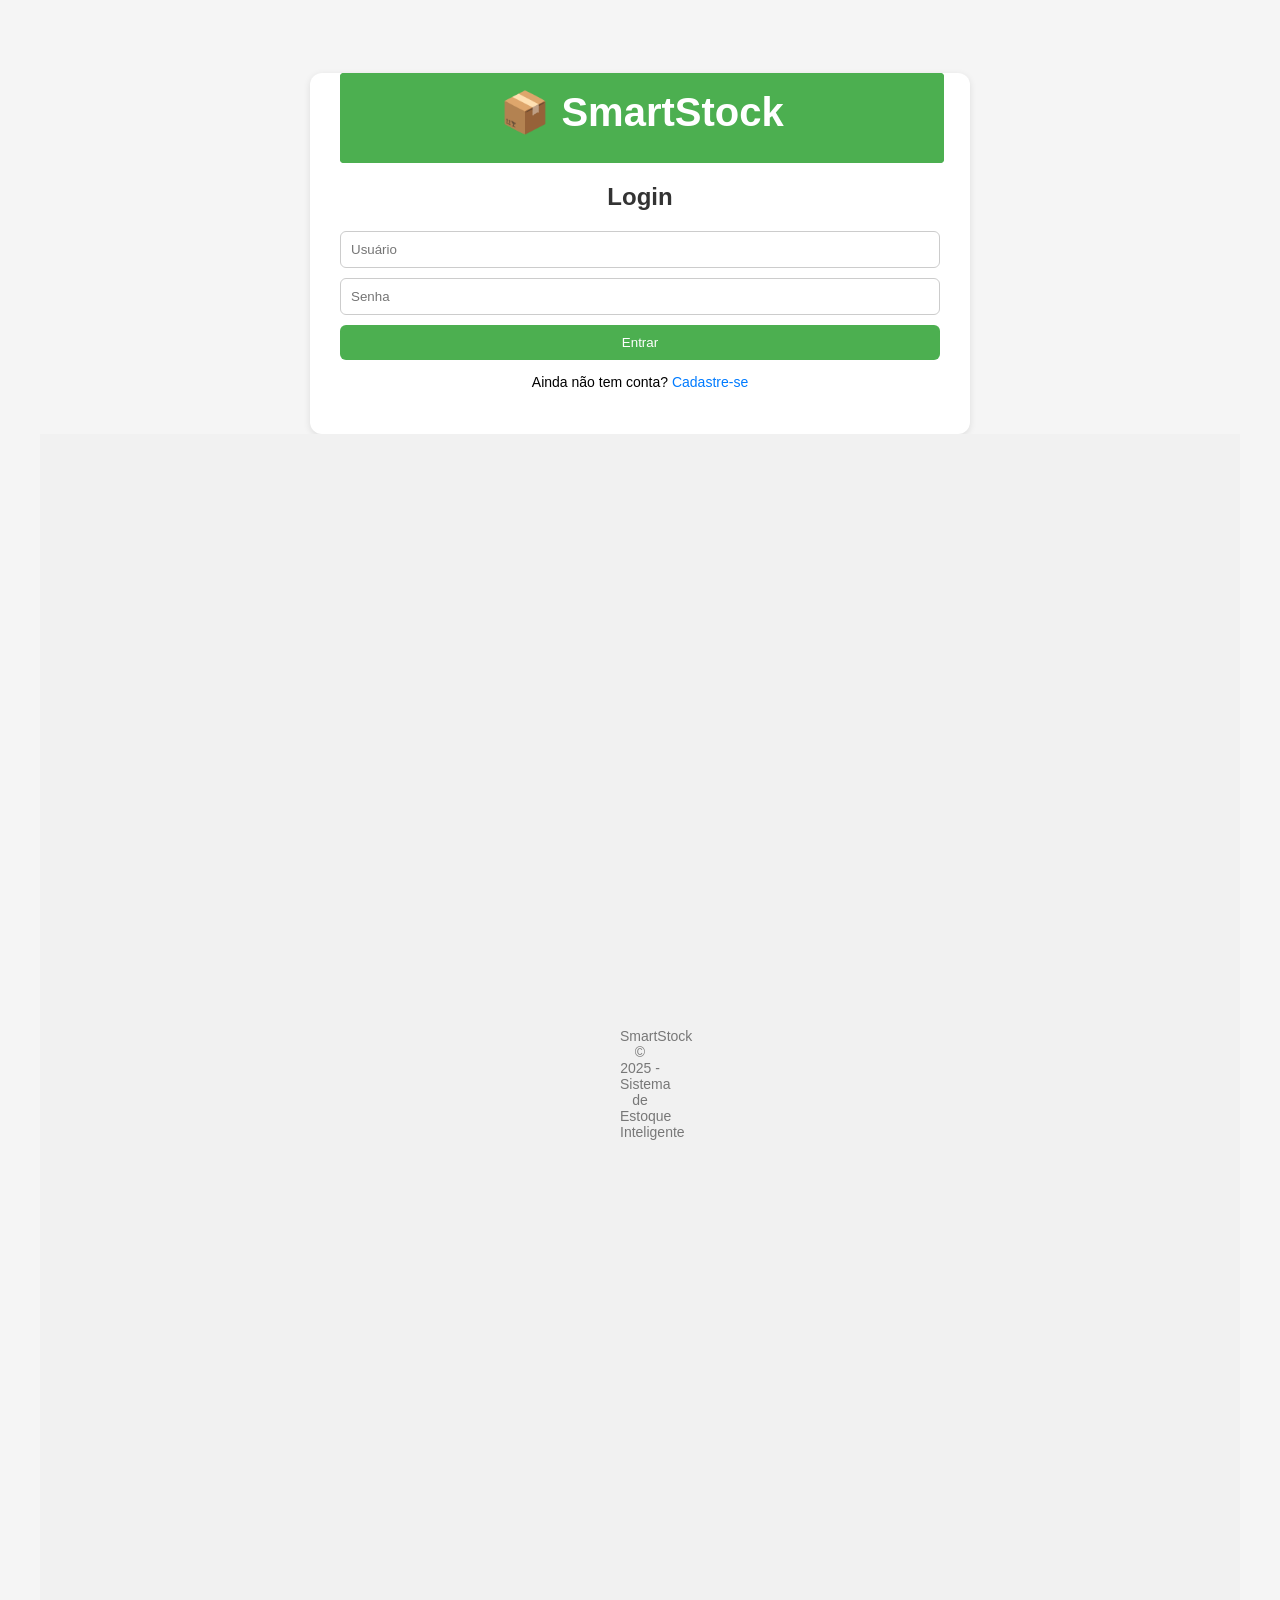
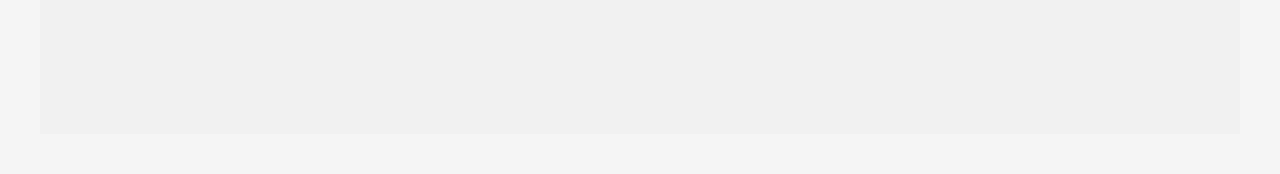
<file: index.html>
<!DOCTYPE html>
<html lang="pt-br">
<head>
  <meta charset="UTF-8">
  <title>SmartStock - Login & Cadastro</title>
  <link rel="stylesheet" href="style.css">
</head>
<body>
  <div class="container">

    <div id="login-box" class="box">
      <h2 id="logo"><fieldset>📦 SmartStock</fieldset></h2>
      <h2><b>  Login</b></h2>
      <form id="login-form">
        <input type="text" id="login-usuario" placeholder="Usuário" required>
        <input type="password" id="login-senha" placeholder="Senha" required>
        <button type="submit">Entrar</button>
      </form>
      <p>Ainda não tem conta?    
        <a href="#" onclick="mostrarCadastro()">Cadastre-se</a>
      </p>
      <p id="login-msg" class="msg"></p>
    </div>

    <div id="cadastro-box" class="box hidden">
      <h2>📝 Cadastro</h2>
      <form id="cadastro-form">
        <input type="text" id="cadastro-usuario" placeholder="Usuário" required>
        <input type="password" id="cadastro-senha" placeholder="Senha" required>
        <input type="text" id="cadastro-email" placeholder="E-mail" required>
        <input type="text" id="cadastro-contato" placeholder="Telefone/Celular" required>
        <button type="submit">Cadastrar</button>
      </form>
      <p>Já tem conta? 
        <a href="#" onclick="mostrarLogin()">Fazer login</a>
      </p>
      <p id="cadastro-msg" class="msg"></p>
    </div>

  </div>
  
  <footer>
    <p>SmartStock © 2025 - Sistema de Estoque Inteligente</p>
  </footer>
  
  <script src="script.js"></script>
</body>
</html>
</file>
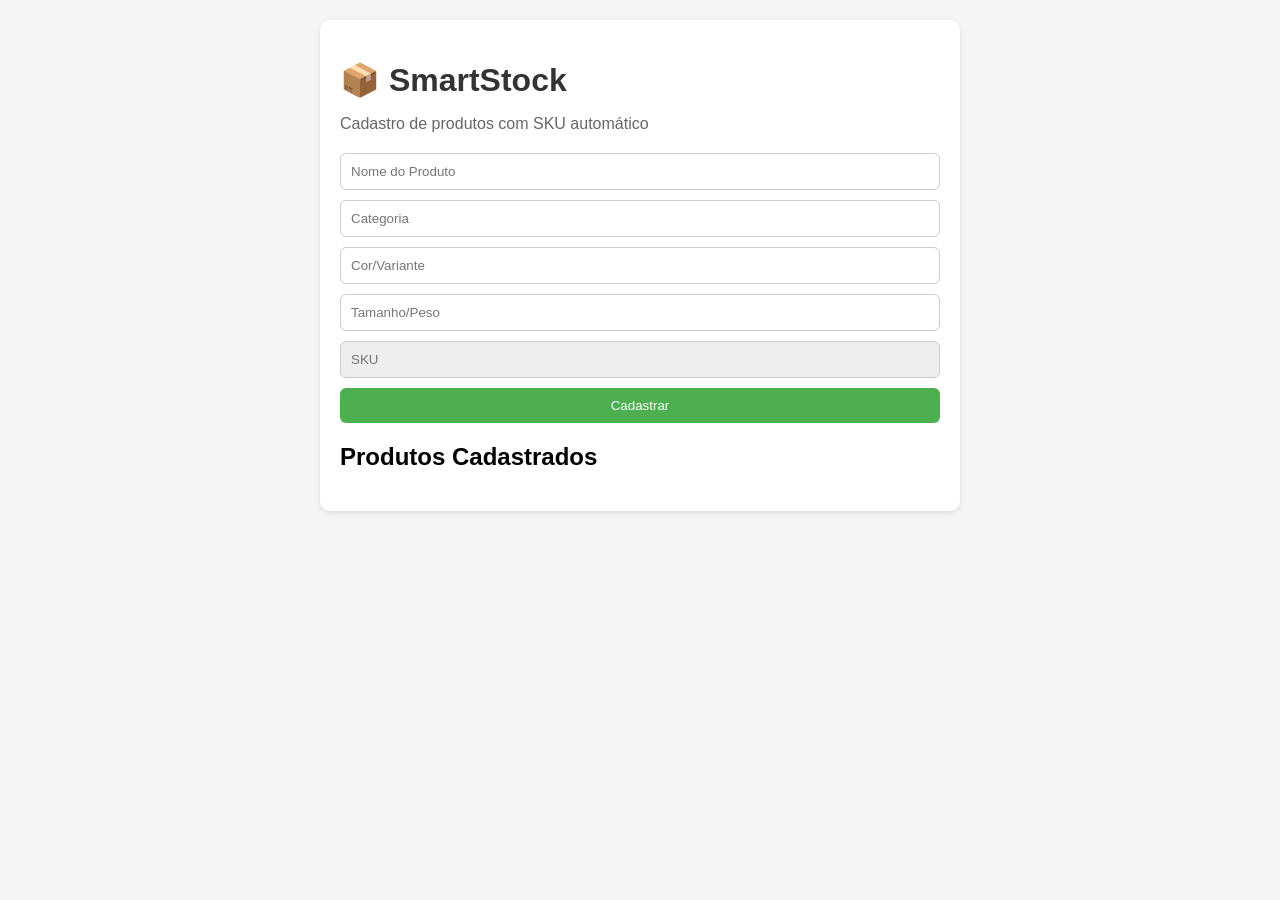
<file: cadastro.html>
<!DOCTYPE html>
<html lang="pt-br">
<head>
  <meta charset="UTF-8">
  <title>SmartStock - Cadastro de Produtos</title>
  <link rel="stylesheet" href="stylecadastro.css">
</head>
<body>
  <div class="container">
    <h1>📦 SmartStock</h1>
    <p>Cadastro de produtos com SKU automático</p>

    <form id="form-produto">
      <input type="text" id="nome" placeholder="Nome do Produto" required>
      <input type="text" id="categoria" placeholder="Categoria" required>
      <input type="text" id="cor" placeholder="Cor/Variante">
      <input type="text" id="tamanho" placeholder="Tamanho/Peso">
      <input type="text" id="sku" placeholder="SKU" readonly>
      <button type="submit">Cadastrar</button>
    </form>

    <h2>Produtos Cadastrados</h2>
    <ul id="lista-produtos"></ul>
  </div>

  <script src="scriptcadastro.js"></script>
</body>
</html>
</file>
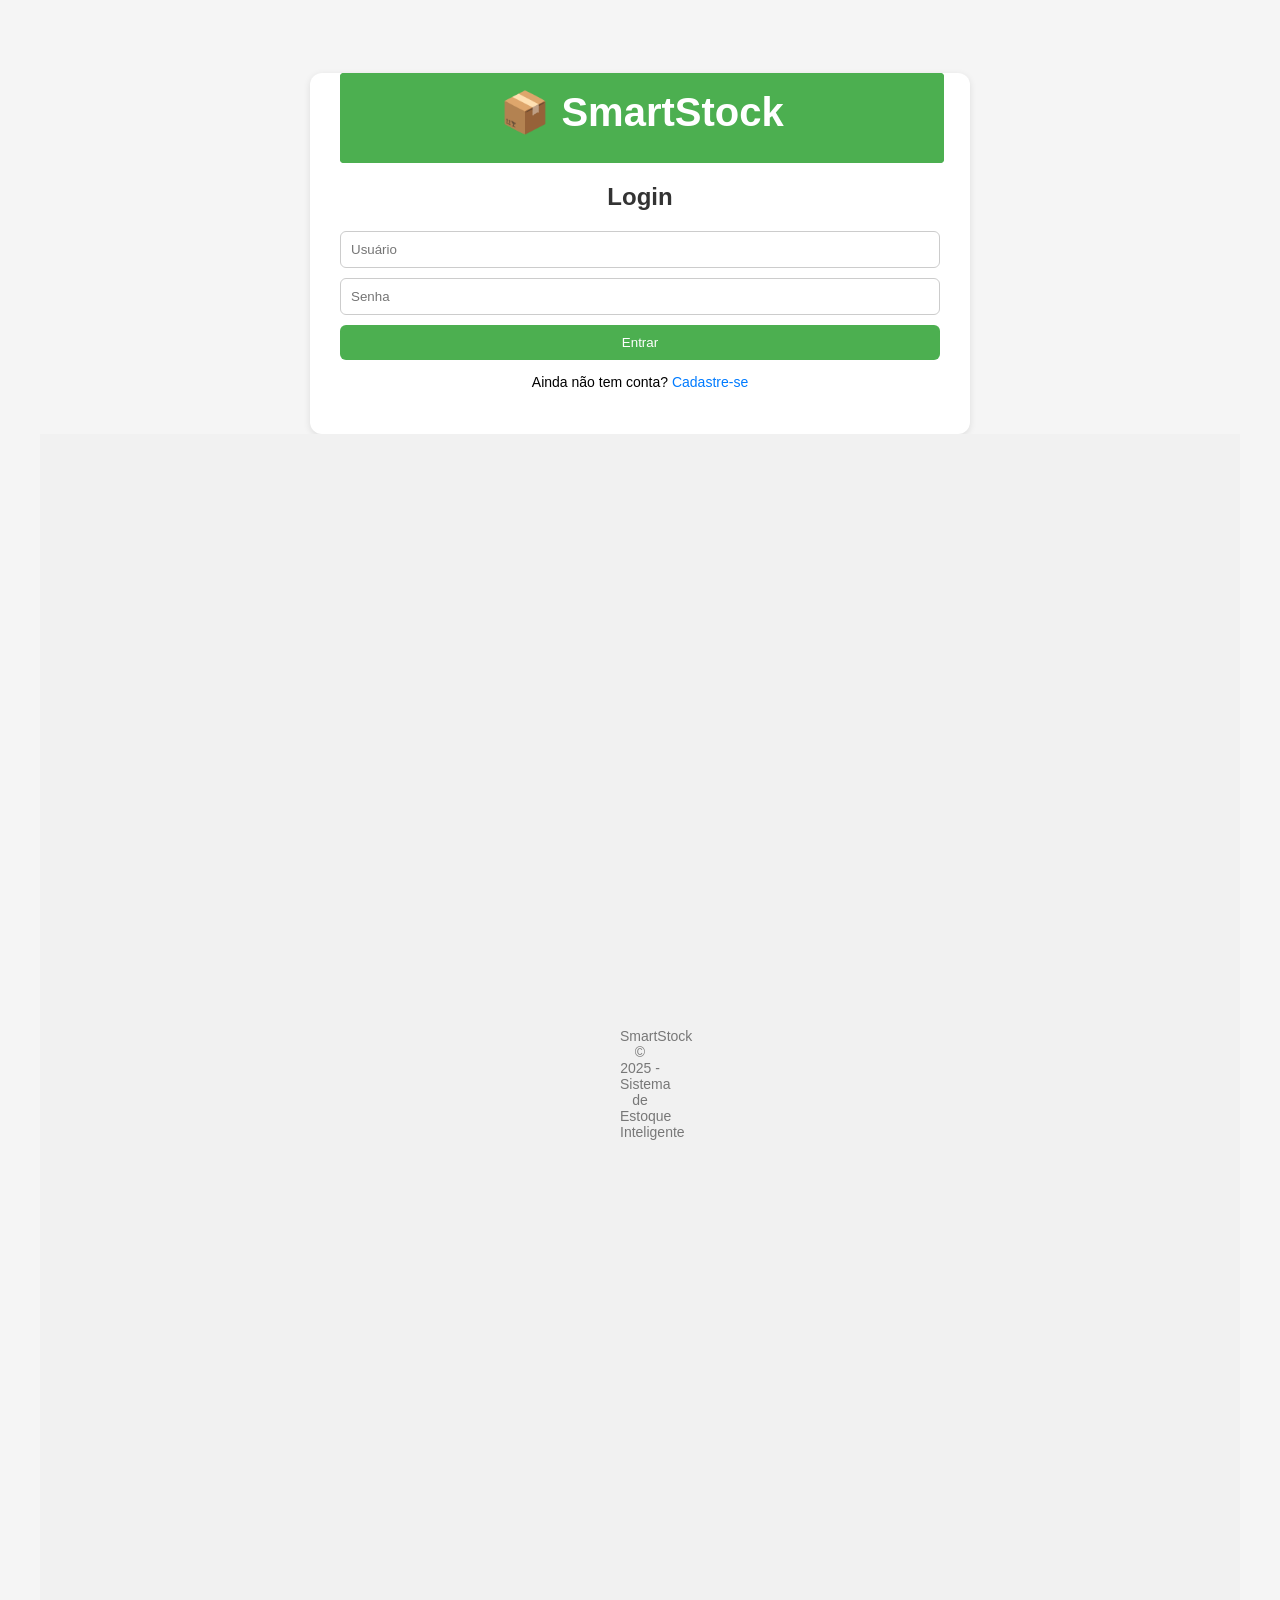
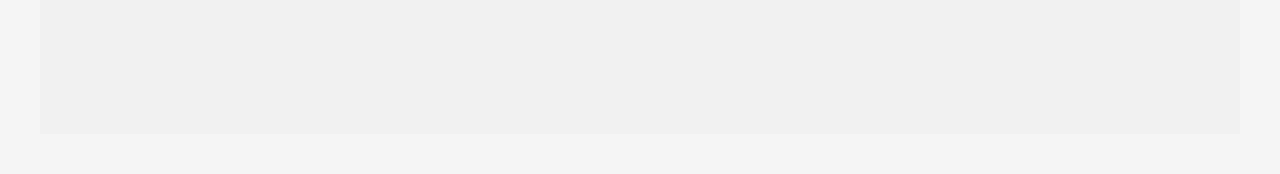
<file: home.html>
<!DOCTYPE html>
<html lang="pt-br">
<head>
  <meta charset="UTF-8">
  <title>SmartStock - Home</title>
  <link rel="stylesheet" href="home.css">
</head>
<body>
  <header>
    <h1>📦 SmartStock</h1>
    <p id="boas-vindas"></p>
    <button id="logout">Sair</button>
  </header>

  <main>
    <section class="atalhos">
      <div class="card" onclick="abrirPagina('dashboard.html')">
        <h2>📊 Dashboard</h2>
        <p>Visualize o resumo do estoque em tempo real.</p>
      </div>

      <div class="card" onclick="abrirPagina('relatorios.html')">
        <h2>📋 Relatórios</h2>
        <p>Gere relatórios de movimentação e desempenho.</p>
      </div>

      <div class="card" onclick="abrirPagina('configuracoes.html')">
        <h2>⚙️ Configurações</h2>
        <p>Gerencie preferências e dados da conta.</p>
        </div>

      <div class="card" onclick="abrirPagina('cadastro.html')">
        <h2> Cadastros</h2>
        <p>Gerencie preferências e dados da conta.</p>
        </div>

      </div>
    </section>
  </main>

  <footer>
    <p>SmartStock © 2025 - Sistema de Estoque Inteligente</p>
  </footer>

  <script src="home.js"></script>
</body>
</html>
</file>
<file: style.css>
body {
  font-family: Arial, sans-serif;
  background: #f5f5f5;
  margin: 0;
  padding: 40px;
}

.container {
  max-width: 600px;
  margin: auto;
  background: white;
  padding: 0px 30px 30px 30px;
  border-radius: 12px;
  box-shadow: 0px 2px 7px rgba(0,0,0,0.1);
}

h2 {
  text-align: center;
  color: #333;
  
}

form {
  display: flex;
  flex-direction: column;
  gap: 10px;
}

input {
  padding: 10px;
  border: 1px solid #ccc;
  border-radius: 6px;
}

button {
  padding: 10px;
  border: none;
  border-radius: 6px;
  background: #4CAF50;
  color: white;
  cursor: pointer;
}

button:hover {
  background: #45a049;
}

p {
  text-align: center;
  font-size: 14px;
}

a {
  color: #007BFF;
  text-decoration: none;
}

a:hover {
  text-decoration: underline;
}

.hidden {
  display: none;
}

.msg {
  text-align: center;
  margin-top: 10px;
  font-size: 14px;
}
footer {
  text-align: center;
  padding: 580px;
  color: #777;
  background: #f1f1f1;
  font-size: 0.9rem;
}
#logo {
  text-align: center;
  color: #ffffff;
  font-size: 2.5rem;
  margin-bottom: 20px;
  font-family: 'Segoe UI', Tahoma, Geneva, Verdana, sans-serif;
}
fieldset {
  border: 2px solid #4CAF50;
  border-radius: 4px;
  padding: auto;
  background-color: #4CAF50;
  width: 90%;
  max-width: 800px;
  margin: auto;
}
</file>
<file: stylecadastro.css>
body {
  font-family: Arial, sans-serif;
  background: #f5f5f5;
  margin: 0;
  padding: 20px;
}

.container {
  max-width: 600px;
  margin: auto;
  background: white;
  padding: 20px;
  border-radius: 10px;
  box-shadow: 0px 2px 6px rgba(0,0,0,0.1);
}

h1 {
  margin-bottom: 5px;
  color: #333;
}

p {
  color: #666;
  margin-bottom: 20px;
}

form {
  display: flex;
  flex-direction: column;
  gap: 10px;
}

input {
  padding: 10px;
  border: 1px solid #ccc;
  border-radius: 6px;
}

input[readonly] {
  background: #eee;
  color: #555;
}

button {
  padding: 10px;
  border: none;
  border-radius: 6px;
  background: #4CAF50;
  color: white;
  cursor: pointer;
}

button:hover {
  background: #45a049;
}

ul {
  margin-top: 20px;
  padding: 0;
  list-style: none;
}

li {
  padding: 8px;
  border-bottom: 1px solid #ddd;
}
</file>
<file: home.css>
body {
  font-family: "Segoe UI", Arial, sans-serif;
  background: #f7f9fc;
  margin: 0;
  padding: 0;
}

header {
  background: #4CAF50;
  color: white;
  display: flex;
  justify-content: space-between;
  align-items: center;
  padding: 15px 30px;
}

header h1 {
  margin: 0;
  font-size: 1.5rem;
}

#logout {
  background: #ff5252;
  border: none;
  color: white;
  padding: 10px 20px;
  border-radius: 8px;
  cursor: pointer;
  font-weight: bold;
  transition: 0.3s;
}
#logout:hover {
  background: #ff2d2d;
}

main {
  display: flex;
  justify-content: center;
  align-items: center;
  height: 80vh;
}

.atalhos {
  display: grid;
  grid-template-columns: repeat(auto-fit, minmax(250px, 1fr));
  gap: 20px;
  width: 80%;
}

.card {
  background: white;
  border-radius: 12px;
  box-shadow: 0 3px 6px rgba(0,0,0,0.1);
  padding: 25px;
  text-align: center;
  cursor: pointer;
  transition: transform 0.2s ease, box-shadow 0.3s ease;
}

.card:hover {
  transform: translateY(-5px);
  box-shadow: 0 5px 12px rgba(0,0,0,0.15);
}

.card h2 {
  color: #1e90ff;
  margin-bottom: 10px;
}

footer {
  text-align: center;
  padding: 15px;
  color: #777;
  background: #f1f1f1;
  font-size: 0.9rem;
}
</file>
